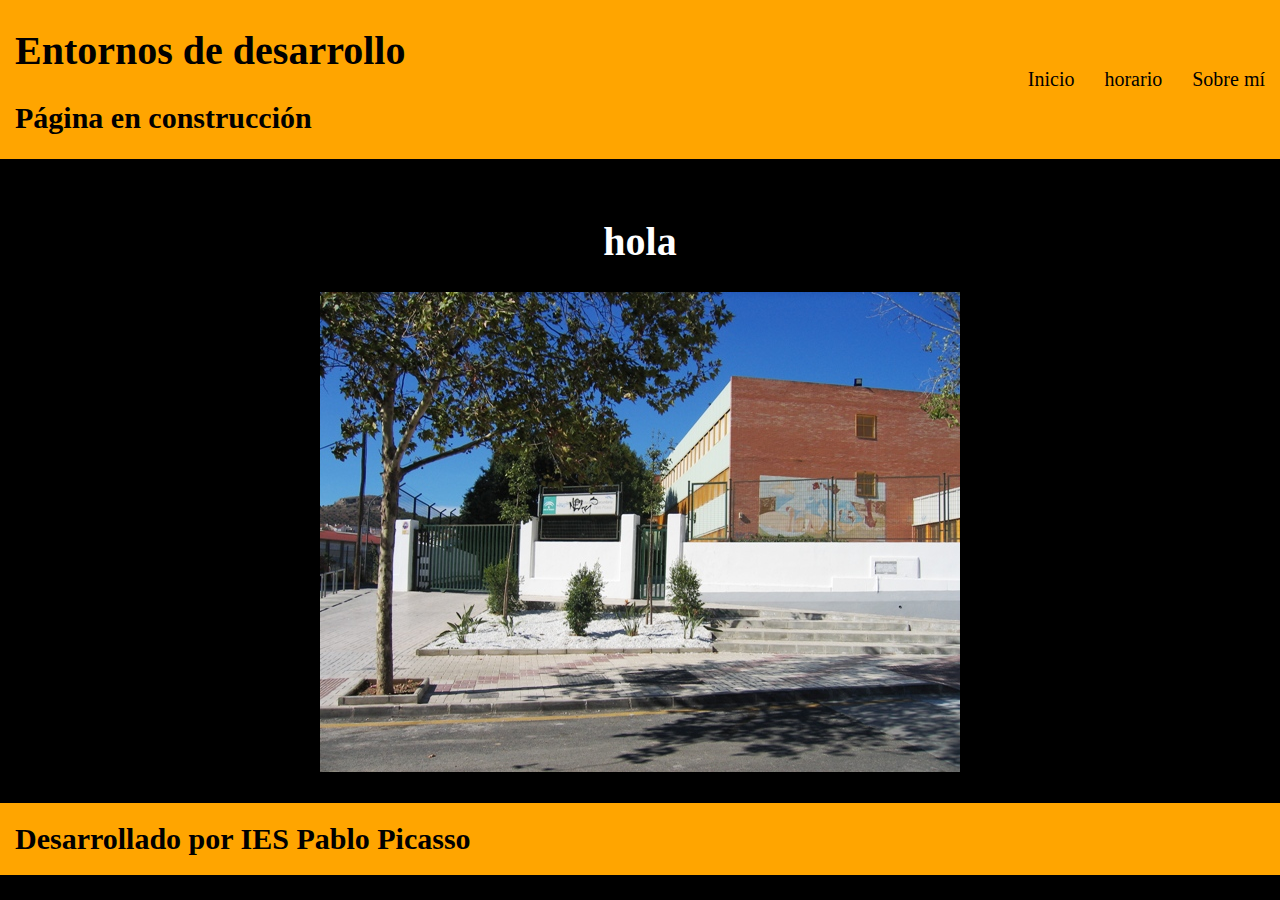
<file: Pablopicasso/index.html>
<!DOCTYPE html>
<html lang="en">
<head>
    <meta charset="UTF-8">
    <link rel="stylesheet" href="./styles/styles.css">
    <meta name="viewport" content="width=device-width, initial-scale=1.0">
    <title>IES Pablo Picasso</title>
</head>
<body>
    <header id="section1">
        <div class="logo">
            <h1 class="logo-nombre">Entornos de desarrollo</h1>
            <h2>Página en construcción</h2>
        </div>
        <nav class="menu">
            <a href="index.html">Inicio</a>
            <a href="horario.html">horario</a>
            <a href="sobremi.html">Sobre mí</a>
        </nav>
    </header>

    <section class="section1">
        <h1>hola</h1>
        <img src="/Pablopicasso/images/IESPABLOPICASSO.jpeg">
    </section>
    <footer>
        <h2>Desarrollado por IES Pablo Picasso</h2>
    </footer>
</body>
</html>
</file>
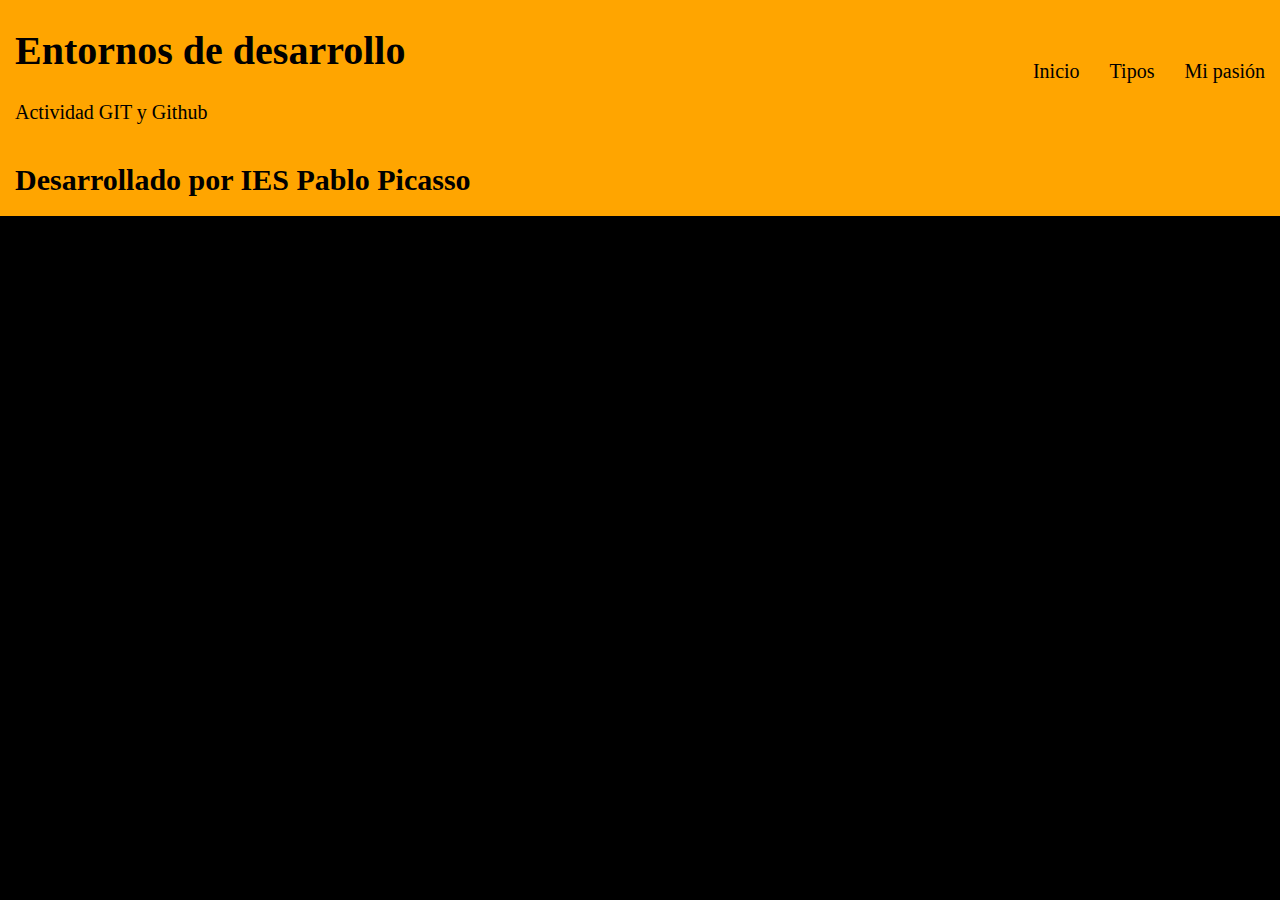
<file: Pablopicasso/horario.html>
<!DOCTYPE html>
<html lang="en">
<head>
    <meta charset="UTF-8">
    <link rel="stylesheet" href="./styles/styles.css">
    <meta name="viewport" content="width=device-width, initial-scale=1.0">
    <title>IES Pablo Picasso</title>
</head>
<body>
    <header id="section1">
        <div class="logo">
            <h1 class="logo-nombre">Entornos de desarrollo</h1>
            <p>Actividad GIT y Github</p>
        </div>
        <nav class="menu">
            <a href="index.html">Inicio</a>
            <a href="horario.html">Tipos</a>
            <a href="sobremi.html">Mi pasión</a>
        </nav>
    </header>

    <section>

    </section>
    <footer>
        <h2>Desarrollado por IES Pablo Picasso</h2>
    </footer>
</body>
</html>
</file>
<file: Pablopicasso/styles/styles.css>
body{
    margin: 0;
    background-color: black;
    font-size: 20px;
    color: white;
}

header{
    display: flex;
    background-color: orange;
    justify-content: space-between;
    align-items: center;
    min-height: 12vh;
    right: 0;
    left: 0;
}

.logo{
    align-items: center;
    color: black;
    padding-left: 15px;
}

nav{
    padding-right: 20px;
}

.menu{
    display: flex;
    padding: 10px 0;
}

.menu a{
    padding: 5px 15px;
}

a{
    text-decoration: none;
    color: black;
}

a:hover{
    color: antiquewhite;
}

.section1{
    color: white;
    display: flex;
    flex-direction: column;
    height: 71.5vh;
    justify-content: center;
    align-items: center;
    text-align: center;
}

footer{
    display: flex;
    height: 8vh;
    background-color: #ffa500;
    align-items: center;
    justify-content: space-between;
    color: black;
    padding-left: 15px;
    bottom: 0;
}
</file>
